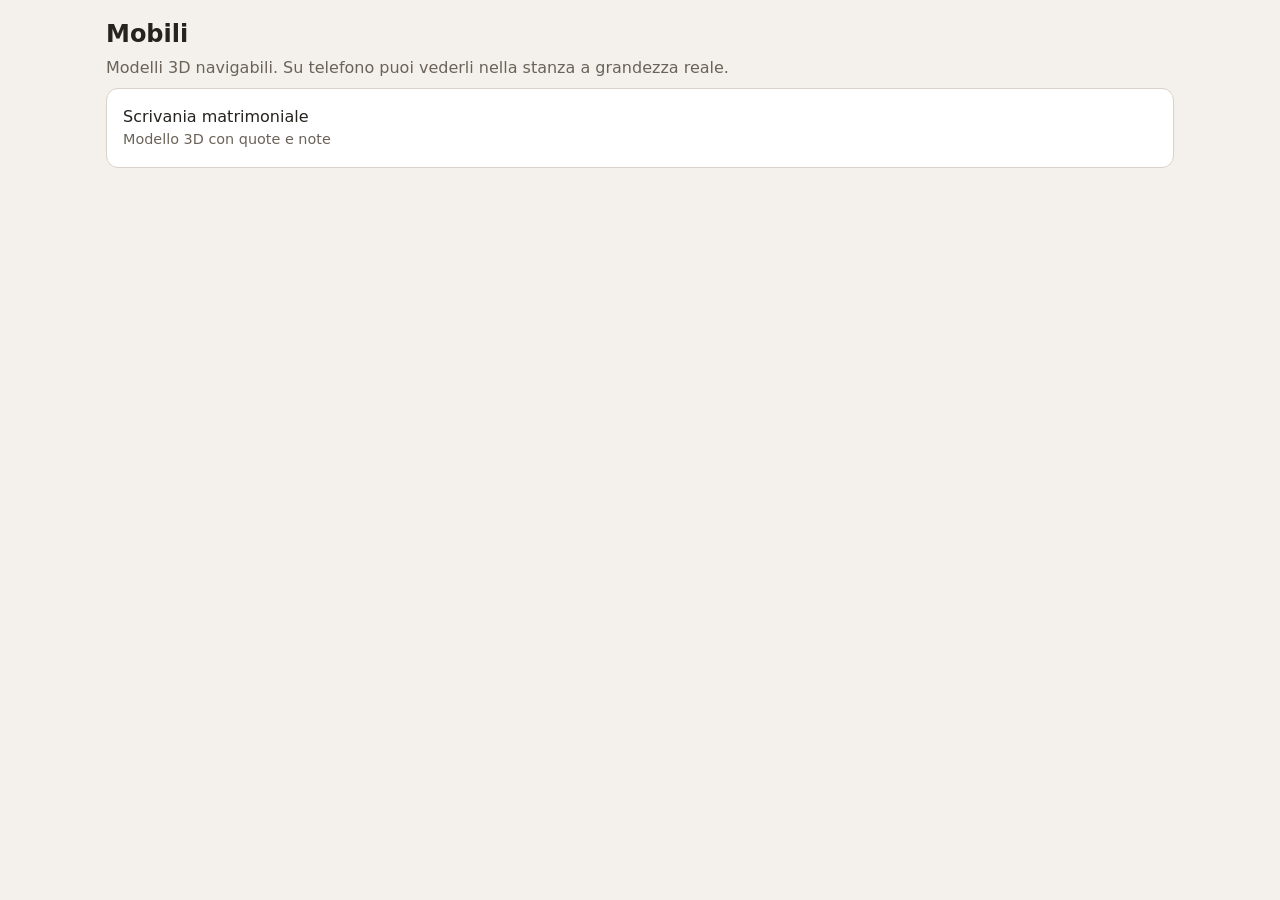
<file: index.html>
<!doctype html>
<html lang="it">
<head>
  <meta charset="utf-8">
  <meta name="viewport" content="width=device-width, initial-scale=1">
  <meta name="robots" content="noindex, nofollow">
  <title>Mobili</title>
  <link rel="stylesheet" href="assets/viewer.css">
</head>
<body>
  <header class="testata">
    <h1>Mobili</h1>
    <p class="ingombro">Modelli 3D navigabili. Su telefono puoi vederli nella stanza a grandezza reale.</p>
  </header>

  <main class="contenitore">
    <ul class="elenco-mobili">
      <li>
        <a href="scrivania-matrimoniale/">
          Scrivania matrimoniale
          <span>Modello 3D con quote e note</span>
        </a>
      </li>
    </ul>
  </main>
</body>
</html>
</file>
<file: assets/viewer.css>
/* Visualizzatore mobili — stile comune a tutte le pagine */

:root {
  --sfondo: #f4f1ec;
  --superficie: #ffffff;
  --testo: #26221d;
  --testo-tenue: #6b6359;
  --bordo: #d9d2c7;
  --accento: #8a5a2b;
  --accento-testo: #ffffff;
  --quota: #b4471f;
  --ombra: 0 2px 10px rgba(0, 0, 0, 0.12);
}

@media (prefers-color-scheme: dark) {
  :root {
    --sfondo: #1c1a17;
    --superficie: #2a2723;
    --testo: #eee8df;
    --testo-tenue: #a89f93;
    --bordo: #443f38;
    --accento: #d39a5f;
    --accento-testo: #1c1a17;
    --quota: #ff8a5c;
    --ombra: 0 2px 10px rgba(0, 0, 0, 0.5);
  }
}

* { box-sizing: border-box; }

body {
  margin: 0;
  background: var(--sfondo);
  color: var(--testo);
  font: 16px/1.5 system-ui, -apple-system, "Segoe UI", Roboto, sans-serif;
}

.testata {
  padding: 16px 16px 8px;
  max-width: 1100px;
  margin: 0 auto;
}

.testata h1 {
  margin: 0;
  font-size: 1.5rem;
}

.ingombro {
  margin: 4px 0 0;
  color: var(--testo-tenue);
  font-variant-numeric: tabular-nums;
}

.contenitore {
  max-width: 1100px;
  margin: 0 auto;
  padding: 0 16px 24px;
}

/* ---------- Visualizzatore ---------- */

model-viewer {
  display: block;
  width: 100%;
  height: min(72vh, 720px);
  min-height: 360px;
  background: var(--superficie);
  border: 1px solid var(--bordo);
  border-radius: 12px;
  --poster-color: transparent;
  /* model-viewer attenua le etichette coperte dal modello: le quote devono restare leggibili.
     Le note dietro il mobile le attenua viewer.js (classe .dietro). */
  --min-hotspot-opacity: 1;
}

.barra {
  position: absolute;
  left: 16px;
  right: 16px;
  bottom: 16px;
  height: 6px;
  border-radius: 3px;
  background: var(--bordo);
  overflow: hidden;
  transition: opacity 0.4s;
}

.barra.nascosta { opacity: 0; pointer-events: none; }

.barra-riempimento {
  width: 0;
  height: 100%;
  background: var(--accento);
  transition: width 0.2s;
}

.bottone-ar {
  position: absolute;
  right: 12px;
  bottom: 12px;
  padding: 10px 16px;
  border: 0;
  border-radius: 999px;
  background: var(--accento);
  color: var(--accento-testo);
  font: inherit;
  font-weight: 600;
  box-shadow: var(--ombra);
  cursor: pointer;
}

/* ---------- Schermo intero ---------- */
/* Regole separate: un selettore non riconosciuto in un elenco annullerebbe tutta la regola. */

.area:fullscreen {
  display: flex;
  flex-direction: column;
  padding: 12px;
  background: var(--sfondo);
}

.area:-webkit-full-screen {
  display: flex;
  flex-direction: column;
  padding: 12px;
  background: var(--sfondo);
}

.area:fullscreen model-viewer { flex: 1; height: auto; min-height: 0; }
.area:-webkit-full-screen model-viewer { flex: 1; height: auto; min-height: 0; }

/* ---------- Barra delle viste ---------- */

.comandi {
  display: flex;
  flex-wrap: wrap;
  align-items: center;
  gap: 8px;
  margin-top: 12px;
}

.comandi button {
  padding: 8px 14px;
  border: 1px solid var(--bordo);
  border-radius: 8px;
  background: var(--superficie);
  color: var(--testo);
  font: inherit;
  cursor: pointer;
}

.comandi button[aria-pressed="true"] {
  background: var(--accento);
  border-color: var(--accento);
  color: var(--accento-testo);
}

.comandi .opzioni {
  margin-left: auto;
  display: flex;
  flex-wrap: wrap;
  align-items: center;
  gap: 16px;
}

.comandi label {
  display: flex;
  align-items: center;
  gap: 6px;
  color: var(--testo-tenue);
  cursor: pointer;
}

.comandi label[hidden] { display: none; }

.comandi select {
  padding: 6px 8px;
  border: 1px solid var(--bordo);
  border-radius: 8px;
  background: var(--superficie);
  color: var(--testo);
  font: inherit;
}

/* ---------- Note (hotspot) ---------- */

.nota {
  display: flex;
  align-items: center;
  gap: 6px;
  padding: 0;
  border: 0;
  background: none;
  cursor: pointer;
  transform: translate(-14px, -14px);
  transform-origin: 14px 14px;
}

.nota.dietro { opacity: 0.35; }

.nota-numero {
  display: grid;
  place-items: center;
  width: 28px;
  height: 28px;
  border: 2px solid #fff;
  border-radius: 50%;
  background: var(--accento);
  color: var(--accento-testo);
  font: 600 14px/1 system-ui, sans-serif;
  box-shadow: var(--ombra);
}

.nota-testo {
  display: none;
  max-width: 220px;
  padding: 6px 10px;
  border-radius: 8px;
  background: var(--superficie);
  color: var(--testo);
  font: 14px/1.35 system-ui, sans-serif;
  text-align: left;
  box-shadow: var(--ombra);
}

.nota:focus-visible .nota-testo,
.nota.aperta .nota-testo { display: block; }

/* Solo col mouse: sui telefoni l'hover resta "attaccato" dopo il tocco e il fumetto non si chiuderebbe. */
@media (hover: hover) {
  .nota:hover .nota-testo { display: block; }
}

.note {
  margin-top: 20px;
}

.note h2 {
  margin: 0 0 8px;
  font-size: 1.1rem;
}

.note ol {
  margin: 0;
  padding-left: 1.5em;
}

.note li button {
  padding: 4px 0;
  border: 0;
  background: none;
  color: var(--testo);
  font: inherit;
  text-align: left;
  cursor: pointer;
}

.note li button:hover,
.note li button.attiva { color: var(--accento); text-decoration: underline; }

/* ---------- Quote ---------- */

.linee-quote {
  position: absolute;
  inset: 0;
  width: 100%;
  height: 100%;
  pointer-events: none;
}

.linee-quote line {
  stroke: var(--quota);
  stroke-width: 2;
  marker-start: url(#freccia);
  marker-end: url(#freccia);
}

.linee-quote marker path { fill: var(--quota); }

.quota-punto {
  width: 0;
  height: 0;
  pointer-events: none;
}

.quota-etichetta {
  padding: 2px 8px;
  border-radius: 6px;
  background: var(--quota);
  color: #fff;
  font: 600 13px/1.4 system-ui, sans-serif;
  white-space: nowrap;
  font-variant-numeric: tabular-nums;
  pointer-events: none;
  transform: translate(-50%, -50%);
}

.quota-etichetta.quota-verticale { transform: translate(6px, -50%); }

model-viewer.senza-quote .linee-quote,
model-viewer.senza-quote .quota-etichetta { display: none; }

/* ---------- Avvisi ---------- */

.avviso {
  position: fixed;
  left: 50%;
  bottom: 24px;
  max-width: calc(100% - 32px);
  padding: 10px 16px;
  border-radius: 8px;
  background: var(--testo);
  color: var(--sfondo);
  box-shadow: var(--ombra);
  transform: translate(-50%, 20px);
  opacity: 0;
  pointer-events: none;
  transition: opacity 0.25s, transform 0.25s;
}

.avviso.visibile {
  opacity: 1;
  transform: translate(-50%, 0);
}

/* ---------- Indice ---------- */

.elenco-mobili {
  list-style: none;
  margin: 0;
  padding: 0;
  display: grid;
  gap: 12px;
}

.elenco-mobili a {
  display: block;
  padding: 16px;
  border: 1px solid var(--bordo);
  border-radius: 12px;
  background: var(--superficie);
  color: var(--testo);
  text-decoration: none;
}

.elenco-mobili a:hover { border-color: var(--accento); }

.elenco-mobili span {
  display: block;
  color: var(--testo-tenue);
  font-size: 0.9rem;
}

@media (max-width: 600px) {
  model-viewer { height: 62vh; }
  .comandi .opzioni { margin-left: 0; }
}
</file>
